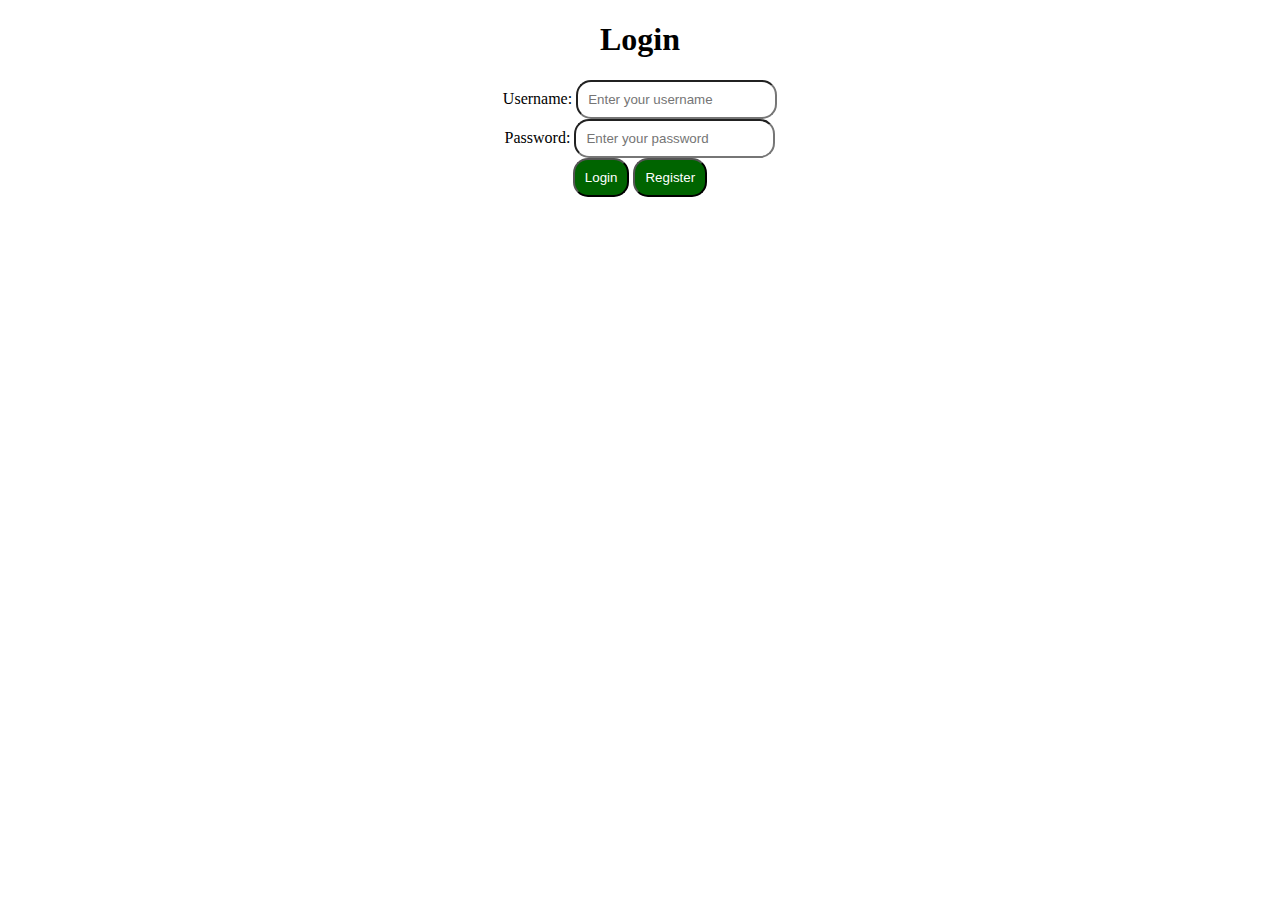
<file: index.html>
<!DOCTYPE html>
<html lang="en">

<head>
    <meta charset="UTF-8">
    <title>Login</title>
    <link rel="stylesheet" href="./style.css">
</head>

<body>
    <center>
        <h1>Login</h1>
        <label for="username">Username:</label>
        <input type="text" id="username" placeholder="Enter your username">
        <br>
        <label for="password">Password:</label>
        <input type="password" id="password" placeholder="Enter your password">
        <br>
        <button onclick="login()">Login</button>
        <button onclick="register()">Register</button>
    </center>

    <script src="./login.js"></script>
</body>

</html>
</file>
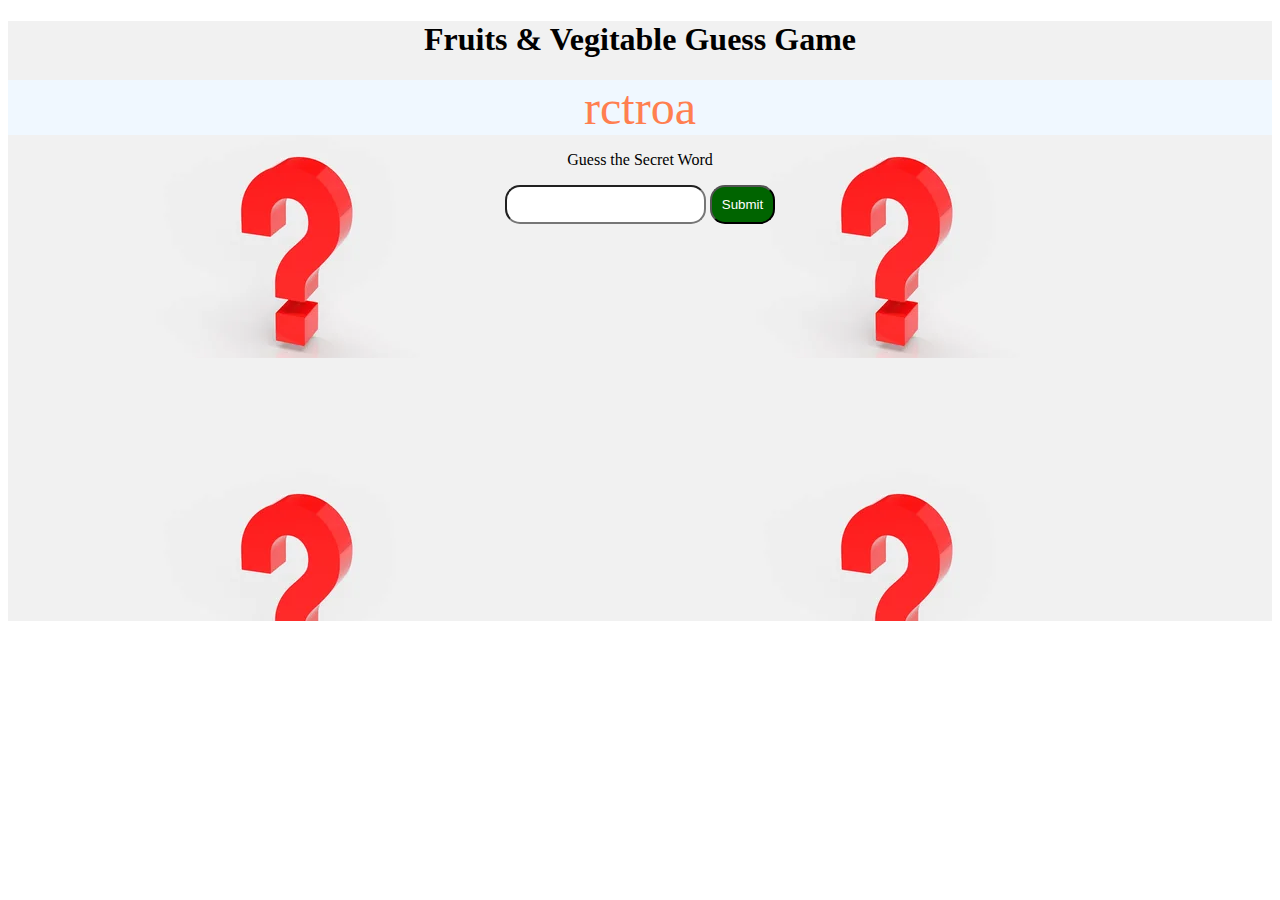
<file: game.html>
<!DOCTYPE html>
<html lang="en">

<head>
    <meta charset="UTF-8">
    <title>Guess Game</title>
    <link rel="stylesheet" href="./style.css">
</head>
<body>
    <div style="background-image: url('./img.jpg'); height: 600px; width: auto;">
    <center>
        <h1>
            Fruits & Vegitable Guess Game
        </h1>
        <div id="displayedText"></div>
        <p>Guess the Secret Word</p>
        <input type="text" id="guessInput">
        <button onclick="checkGuess()">Submit</button>
        <p id="message"></p>
    </center>
    </div>

    <script src="./script.js"></script>
</body>
</html>
</file>
<file: style.css>
input{

    padding: 10px;
    border-radius: 15px;
}

button{
  padding: 10px 10px;
  background-color: darkgreen;
color: white;
border-radius: 15px;
cursor: pointer;
}

#displayedText{

    background-color: aliceblue;
    color:coral ;
    font-size: 3em;
    font-family: cursive;
}
</file>
